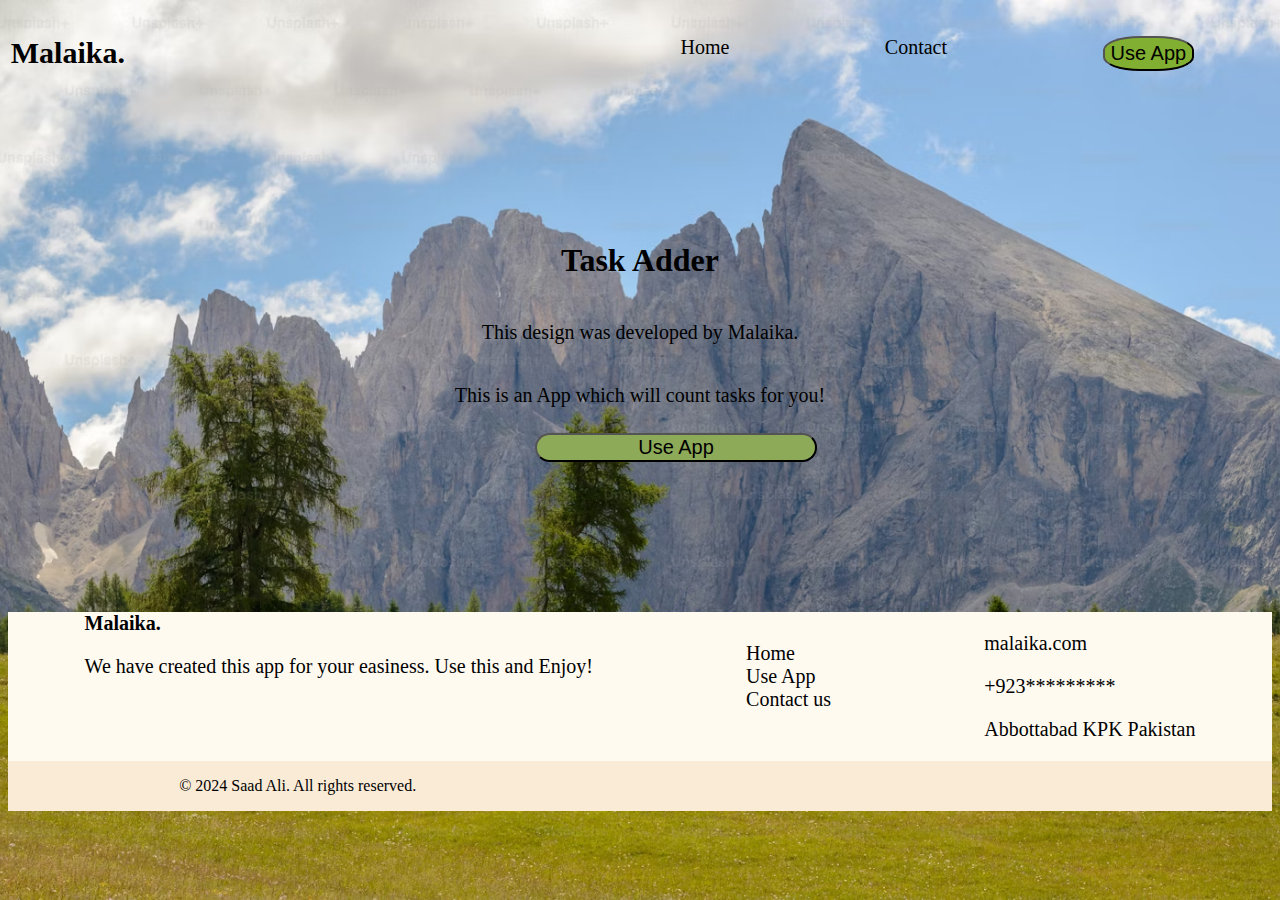
<file: index.html>
<!DOCTYPE html>
<html lang="en">
<head>
    <meta charset="UTF-8">
    <meta name="viewport" content="width=device-width, initial-scale=1.0">
    <title>Task Adder</title>
    <link rel="stylesheet" href="style.css">
    <link rel="stylesheet" href="Contact.css">
    <link rel="stylesheet" href="App.css">
    <link rel="stylesheet" href="https://cdnjs.cloudflare.com/ajax/libs/font-awesome/6.6.0/css/all.min.css" integrity="sha512-Kc323vGBEqzTmouAECnVceyQqyqdsSiqLQISBL29aUW4U/M7pSPA/gEUZQqv1cwx4OnYxTxve5UMg5GT6L4JJg==" crossorigin="anonymous" referrerpolicy="no-referrer" />
</head>
<body>
    <nav>
        <div class="nav">
            <div id="name"><b>Malaika.</b></div>
            <div id="home"><a id="home1" href="index.html" >Home</a></div>
            <div id="cont"><a id="cont1" href="Contact.html">Contact</a> </div>
            <div id="butt"><a id="butt1" href="App.html"><button id="btn">Use App</button></a></div>
        </div>
    </nav>
    <div class="section"><h1 class="heading">Task Adder</h1>
        <p class="paragraph">This design was developed by Malaika. </p>
        <p class="paragraph">This is an App which will count tasks for you!</p>
        <a id="cursor" href="App.html"><button class="btn2">Use App</button></a></div>
    <footer>
        <div class="footer">
            <div class="malaika">
                <b>Malaika.</b>
                <p>We have created this app for your easiness. Use this and Enjoy!</p>
            </div>
            <div class="us">
                <a class="about" href="index.html">Home</a>
                <a class="about" href="App.html">Use App</a>
                <a class="about" href="Contact.html">Contact us</a>
            </div>
            <div class="link">
                <p>malaika.com</p>
                <num>+923*********</num>
                <p>Abbottabad KPK Pakistan</p>
            </div>
        </div>
    </footer>
    <div class="bottom-bar">
        <p>© 2024 Saad Ali. All rights reserved.</p> 
        <a href=""> <i class="fab fa-facebook"></i></a>
        <a href=""> <i class="fab fa-linkedln"></i></a>
        <a href=""> <i class="fab fa-twitter"></i></a>
        <a href=""> <i class="fab fa-instagram"></i></a>

    </div>
    <script src="first.js"></script>

    
</body>
</html>
</file>
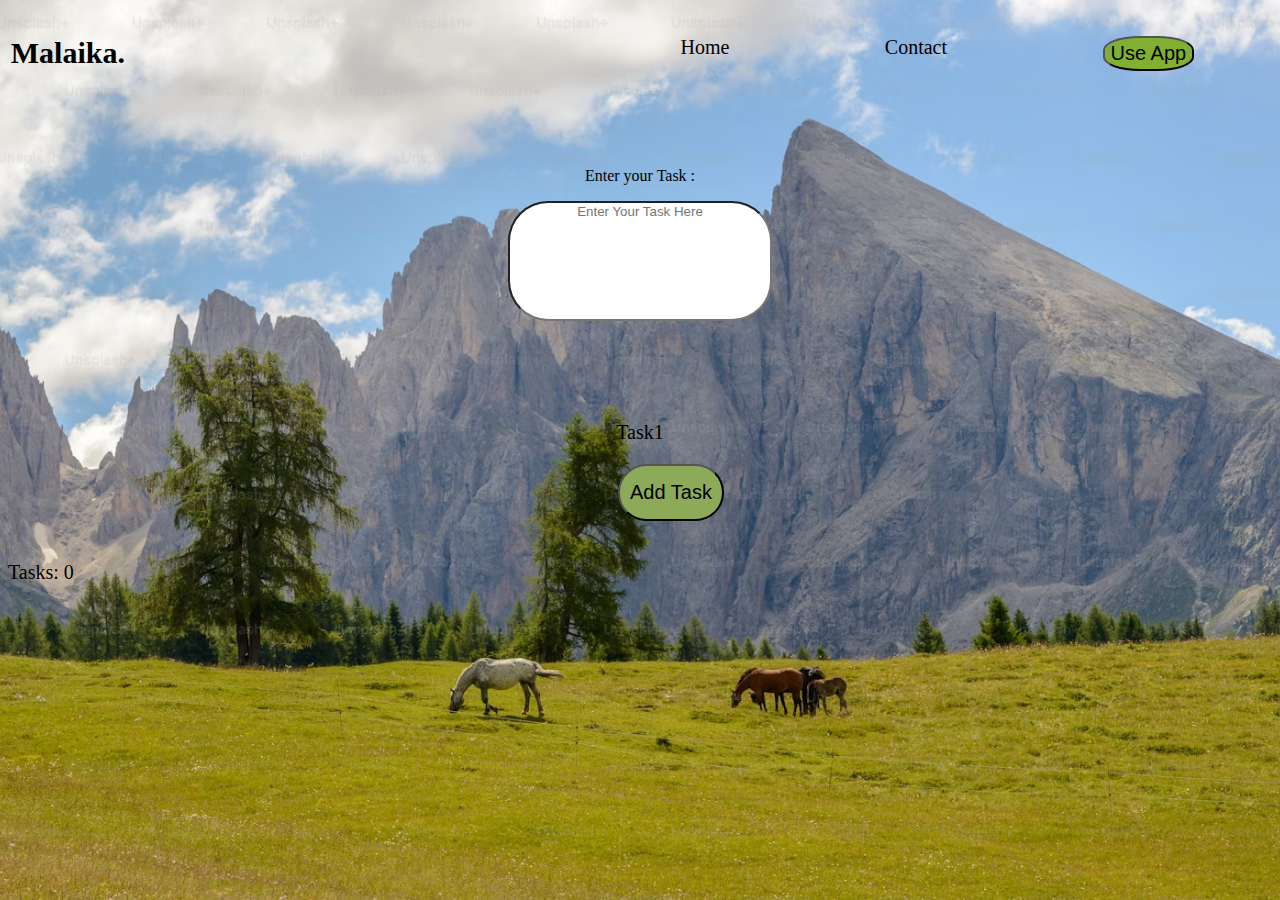
<file: App.html>
<!DOCTYPE html>
<html lang="en">
<head>
    <meta charset="UTF-8">
    <meta name="viewport" content="width=device-width, initial-scale=1.0">
    <title>Task Adder</title>
    <link rel="stylesheet" href="style.css">
    <link rel="stylesheet" href="Contact.css">
    <link rel="stylesheet" href="App.css">
</head>
<body>
    <nav>
        <div class="nav">
            <div id="name"><b>Malaika.</b></div>
            <div id="home"><a id="home1" href="index.html" >Home</a></div>
            <div id="cont"><a id="cont1" href="Contact.html">Contact</a> </div>
            <div id="butt"><a id="butt1" href="App.html"><button id="btn">Use App</button></a></div>
        </div>
    </nav>

<div class="task">
    <p id="para">Enter your Task :</p>
    <input id="inp" type="text" placeholder="Enter Your Task Here">
</div>
<div class="task1">
    <p id="para1">Task1</p>
</div>
 
<div class="task-button">
    <button class="task-butt">Add Task</button>
</div>

<div id="taskList"></div>

<!-- Task count display -->
<p id="taskCount">Tasks: 0</p>
    <script src="first.js"></script>


</body>
</html>
</file>
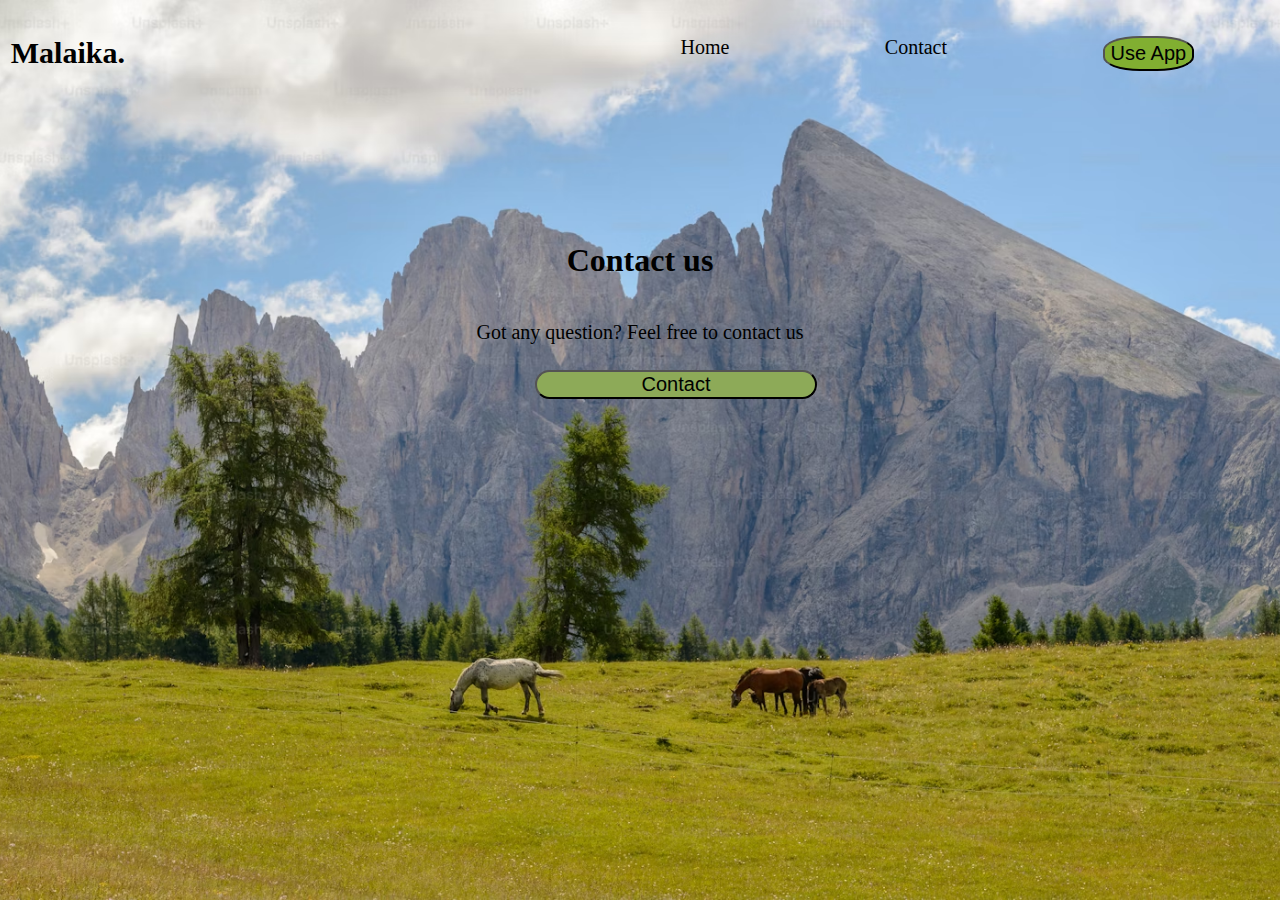
<file: Contact.html>
<!DOCTYPE html>
<html lang="en">
<head>
    <meta charset="UTF-8">
    <meta name="viewport" content="width=device-width, initial-scale=1.0">
    <title>Task Adder</title>
    <link rel="stylesheet" href="style.css">
    <link rel="stylesheet" href="Contact.css">
    <link rel="stylesheet" href="App.css">
</head>
<body>
    <nav>
        <div class="nav">
            <div id="name"><b>Malaika.</b></div>
            <div id="home"><a id="home1" href="index.html" >Home</a></div>
            <div id="cont"><a id="cont1" href="Contact.html">Contact</a> </div>
            <div id="butt"><a id="butt1" href="App.html"><button id="btn">Use App</button></a></div>
        </div>
    </nav>
    <div class="section1"><h1 class="heading1">Contact us</h1>
        <p class="paragraph1">Got any question? Feel free to contact us </p>

        <button class="btn3">Contact</button></div>
        <script src="first.js"></script>

</body>
</html>
</file>
<file: style.css>
body {
    background-image: url('img.avif');
    background-size: cover;
    background-position: center; 
    background-repeat: no-repeat; 
    background-attachment: fixed; 
    color: rgb(0, 0, 0);
}
.nav{

    display: flex;
    justify-content: space-around;
    padding-top: 28px ;
}

#name{
    margin-left: -75px;
    font-size: 30px;
    color: rgb(0, 0, 0);
}
#home{
    margin-left: 400px;
    font-size: 20px;
    color: rgb(0, 0, 0);
}
#home1{
    text-decoration: none;
    color: rgb(0, 0, 0);
}
#cont1{
    text-decoration: none;
    color: rgb(0, 0, 0);
}
#butt1{
    text-decoration: none;
    color: rgb(0, 0, 0);
}
#cont{
    font-size: 20px;
    color: rgb(0, 0, 0);

}
#btn{
    font-size: 20px;
    color: rgb(0, 0, 0);
    border-radius: 40px;
    cursor: pointer;
    padding: 4px 6px;
    background-color: rgb(141, 170, 88);
}
.section{
    
    padding: 150px 0px;
    display: flex;
   flex-direction: column;

}
.heading{
    display: flex;
    justify-content: center;
}
.paragraph{
    display: flex;
    justify-content: center;
    font-size: 20px;
    color: rgb(0, 0, 0);
   
}
.btn2{
width: 282px;
height: 82;
text-align: center;
font-size: 20px;
margin-left: 527px;
margin-top: 6px;
border-radius: 40px;
color: rgb(0, 0, 0);
background-color: rgb(141, 170, 88);
}

.footer{
    display :flex ;
    justify-content: space-around;
    
}
.us{
    display :flex ;
    flex-direction: column;
    padding: 30px 0px;

}
.about{
    text-decoration: none;
    color: black;
}
.malaika{

    font-size: 20px;
    color: rgb(0, 0, 0);
}
.us{
    font-size: 20px;
    color: rgb(0, 0, 0);
}
.link{
    font-size: 20px;
    color: rgb(0, 0, 0);
}
.bottom-bar{
    display: flex;
    justify-content: space-evenly;
    align-items: center;
    background-color: antiquewhite;
}
footer{
    background-color: floralwhite;
}
</file>
<file: Contact.css>
body {
    background-image: url('img.avif'); 
    background-size: cover; 
    background-position: center; 
    background-repeat: no-repeat; 
    background-attachment: fixed; 
    color: rgb(0, 0, 0);
}


.nav{

    display: flex;
    justify-content: space-around;
    padding-top: 28px ;
    }

#name{
    margin-left: -75px;
    font-size: 30px;
    color: rgb(0, 0, 0);
}
#home{
    margin-left: 400px;
    font-size: 20px;
    color: rgb(0, 0, 0);

}
#home1{
    text-decoration: none;
    color: rgb(0, 0, 0);
}
#cont1{
    text-decoration: none;
    color: rgb(0, 0, 0);
}
#butt1{
    text-decoration: none;
    color: rgb(0, 0, 0);
}
#cont{
    font-size: 20px;
    color: rgb(0, 0, 0);

}
#btn{
    font-size: 20px;
    color: rgb(0, 0, 0);
    border-radius: 40px;
    cursor: pointer;
    padding: 4px 6px;
    background-color: rgb(141, 170, 88);
}
.section1{
    
    padding: 150px 0px;
    display: flex;
   flex-direction: column;
   

}
.heading1{
    display: flex;
    justify-content: center;
}
.paragraph1{
    display: flex;
    justify-content: center;
    font-size: 20px;
    color: rgb(0, 0, 0);
   
}
.btn3{
width: 282px;
height: 82;
text-align: center;
font-size: 20px;
color: rgb(0, 0, 0);
margin-left: 527px;
margin-top: 6px;
border-radius: 40px;
background-color: rgb(141, 170, 88);
}
</file>
<file: App.css>
body {
    background-image: url('img.avif'); 
    background-size: cover; 
    background-position: center; 
    background-repeat: no-repeat; 
    background-attachment: fixed; 
    color: rgb(0, 0, 0);
}
.nav{

    display: flex;
    justify-content: space-around;
    padding-top: 28px ;
}

#name{
    margin-left: -75px;
    font-size: 30px;
    color: rgb(0, 0, 0);
}
#home{
    margin-left: 400px;
    font-size: 20px;
    color: rgb(0, 0, 0);

}
#home1{
    text-decoration: none;
    color: rgb(0, 0, 0);
}
#cont1{
    text-decoration: none;
    color: rgb(0, 0, 0);
}
#butt1{
    text-decoration: none;
    color: rgb(0, 0, 0);
}
#cont{
    font-size: 20px;
    color: rgb(0, 0, 0);

}
#btn{
    font-size: 20px;
    border-radius: 40%;
    cursor: pointer;
    padding: 4px 6px;
    color: rgb(0, 0, 0);
    background-color:  rgb(129, 175, 49)
}
.task{
padding: 80px 0px;
    display: flex;
 justify-content: center;
 flex-direction: column;

}
#para{
    display: flex;
    justify-content: center;
}
#inp{
   text-align: center;
   color: rgb(0, 0, 0);
    margin-left: 500px;
    margin-right: 500px;
    padding-bottom: 100px ;
    border-radius: 40px;

}
.task1{
    display:flex ;
    justify-content: space-around;

}

#para1{
    font-size: 20px;
    color: rgb(0, 0, 0);
}
.task-butt{
    font-size: 20px;
    color: rgb(0, 0, 0);
margin-left:610px ;
padding: 15px 10px;
border-radius: 40px;
background-color: rgb(141, 170, 88);
}
#taskList {
    display: flex;
    flex-direction: column;
    align-items: center;
    margin-top: 20px;
}
#taskCount{
    font-size: 20px;
    color: rgb(0, 0, 0);
}
</file>
